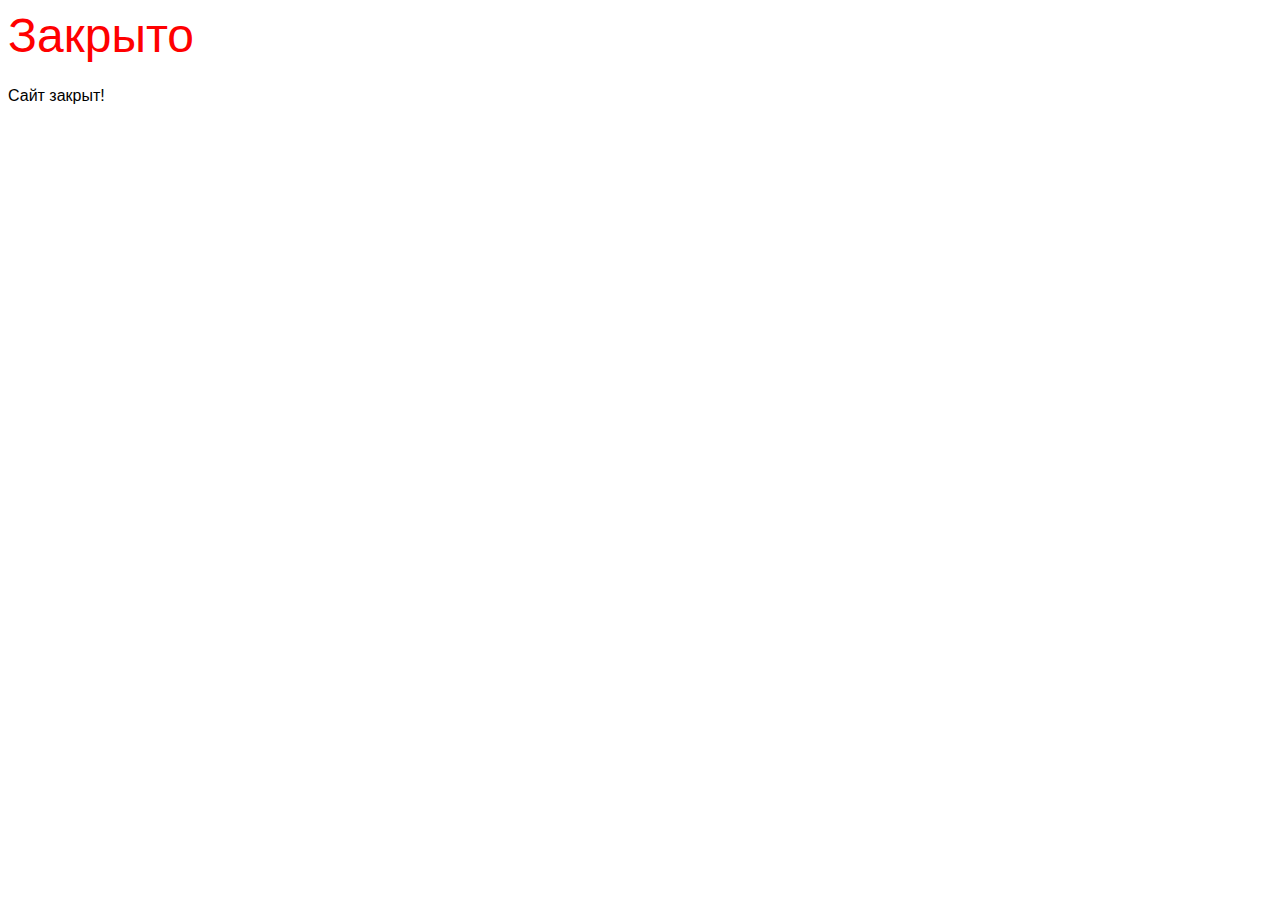
<file: index.html>
<!DOCTYPE html>
<html>
<head>
<meta charset="UTF-8">
<title>WGCMaintenance</title>
</head>
<Body>
<div><font size="25" color="red" face="Arial">Закрыто</font></div>
<div>ᅠᅠ</div>
<div><font face="Arial">Сайт закрыт!</font></div>
</Body>
</html>
</file>
